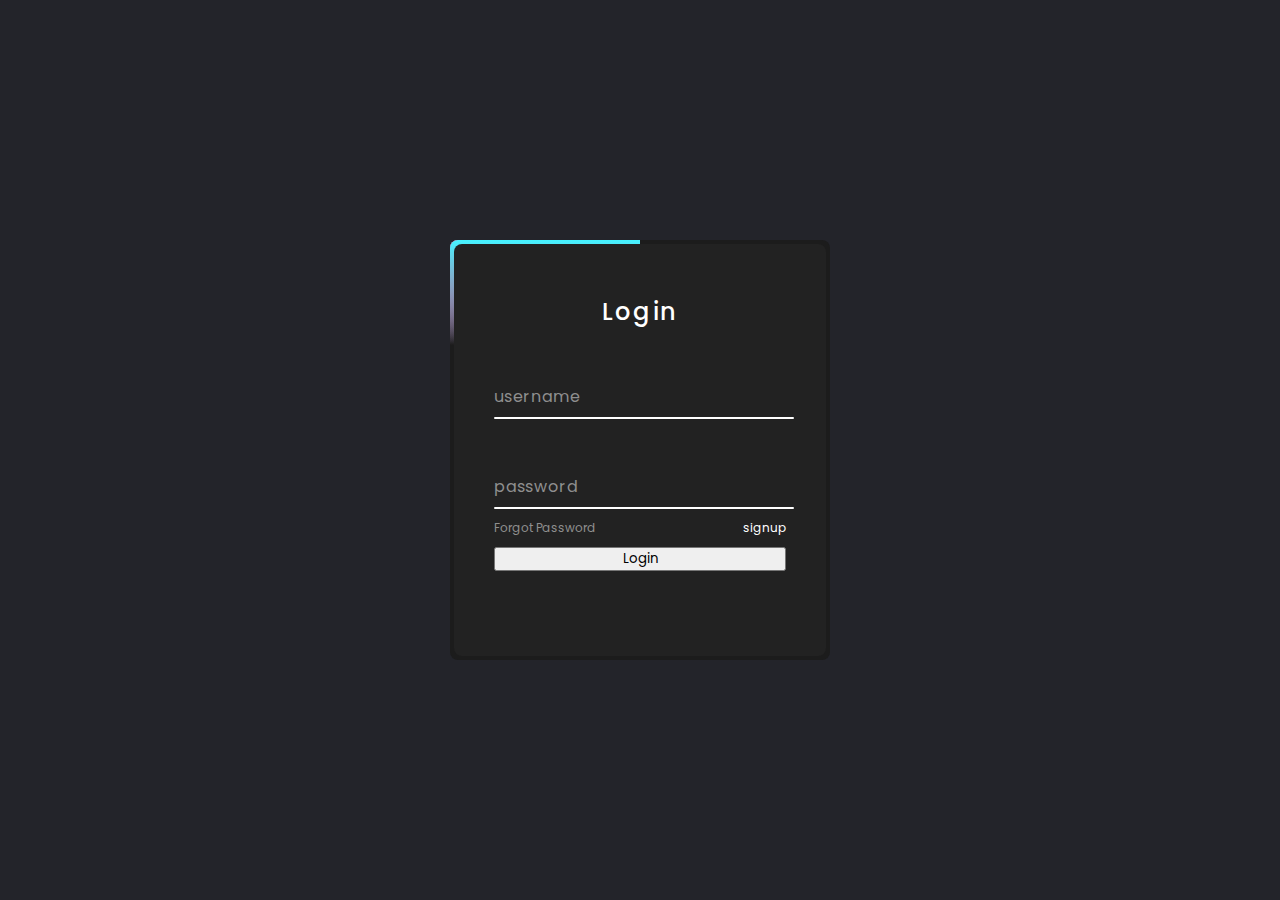
<file: login.html>
<!DOCTYPE html>
<html lang="en">
<head>
    <meta charset="UTF-8">
    <meta name="viewport" content="width=device-width, initial-scale=1.0">
    <title>login</title>
    <link rel="stylesheet" href="style2.css">
    <link rel="stylesheet" href="signup.html">
</head>
<body>
    <div class="box">
        <span class="borderline"></span>
        <form>
            <h2>Login</h2>
            <div class="inputbox">
                <input type="text" required="required">
                <span>username</span>
                <i></i>
            </div>
            <div class="inputbox">
                <input type="password" required="required">
                <span>password</span>
                <i></i>
            </div>
            <div class="links">
                <a href="#">Forgot Password</a>
                <a href="signup.html">signup</a>
            </div>  
            <input type="submit" value="Login"> 
        </form>
    </div>
</body>
</html>
</file>
<file: style2.css>
@import url('https://fonts.googleapis.com/css2?family=Poppins:ital,wght@0,100;0,200;0,300;0,400;0,500;0,600;0,700;0,800;0,900;1,100;1,200;1,300;1,400;1,500;1,600;1,700;1,800;1,900&display=swap" rel="stylesheet');

*{
    margin: 0;
    padding: 0;
    box-sizing: border-box;
    font-family: 'poppins', sans-serif;   
}
body{
    display: flex;
    justify-content: center;
    align-items: center;
   min-height: 100vh;
   background: #23242a; 
}
.box{
    position: relative;
    width: 380px;
    height: 420px;
    background: #1c1c1c;
    border-radius: 8px;
    overflow: hidden;
}
.box::before{
    content: '';
    position: absolute;
    top: -50%;
    left: -50%;
    width: 380px;
    height: 420px;
    background: linear-gradient(0deg,transparent,transparent,#45f3ff,#45f3ff,#45f3ff);
    z-index: 1;
    transform-origin: bottom right;
    animation: animate 6s linear infinite;
}
.box::after{
    content: '';
    position: absolute;
    top: -50%;
    left: -50%;
    width: 380px;
    height: 420px;
    background: linear-gradient(0deg,transparent,transparent,#45f3ff,#45f3ff,#45f3ff);
    z-index: 1;
    transform-origin: bottom right;
    animation: animate 6s linear infinite;
    animation-delay: -3s;
}
.borderline{
    position: absolute;
    top: 0;
    inset: 0;
}
.borderline::before{
    content: '';
    position: absolute;
    top: -50%;
    left: -50%;
    width: 380px;
    height: 420px;
    background: linear-gradient(0deg,transparent,transparent,#ff2770,#ff2770,#ff2770);
    z-index: 1;
    transform-origin: bottom right;
    animation: animate 6s linear infinite;
    animation-delay: -1.5s;
}
.borderline::after{
    content: '';
    position: absolute;
    top: -50%;
    left: -50%;
    width: 380px;
    height: 420px;
    background: linear-gradient(0deg,transparent,transparent,#ff2770,#ff2770,#ff2770);
    z-index: 1;
    transform-origin: bottom right;
    animation: animate 6s linear infinite;
    animation-delay: -4.5s;
}
@keyframes animate{
    0%{
        transform: rotate(0deg);
    }

    100%{
        transform: rotate(360deg);
    }
}
.box form{
    position: absolute;
    inset: 4px;
    background: #222;
    padding: 50px 40px;
    border-radius: 8px;
    z-index: 2;
    display: flex;
    flex-direction: column;
}
.box form h2{
    color: #fff;
    font-weight: 500;
    text-align: center;
    letter-spacing: 0.1em;
}
.box form .inputbox{
    position: relative;
    width: 300px;
    margin-top: 35px;

}
.box form .inputbox input{
    position: relative;
    width: 100%;
    padding: 20px 10px 10px;
    background: transparent;
    outline: none;
    border: none;
    box-shadow: none;
    color: #23242a;
    font-size: 1em;
    letter-spacing: 0.05em;
    transition: 0.5s;
    z-index: 10;
}
.box form .inputbox span{
    position: absolute;
    left: 0%;
    padding: 20px 0px 10px;
    pointer-events: none;
    color: #8f8f8f;
    font-size: 1em;
    letter-spacing: 0.05em;
    transition: 0.5s;
}
.box form .inputbox input:valid ~ span,
.box form .inputbox input:focus ~ span
{
    color: #fff;
    font-size: 0.75em;
    transform: translateY(-34px);
}
.box form .inputbox i{
    position: absolute;
    left: 0;
    bottom: 0;
    width: 100%;
    height: 2px;
    background: #fff;
    border-radius: 4px;
    overflow: hidden;
    transition: 0.5s;
    pointer-events: none;
}
.box form .inputbox input:valid ~ i,
.box form .inputbox input:focus ~ i
{
    height: 44px;
}
.box form .links{
    display: flex;
    justify-content: space-between;

}
.box form .links a{
    margin: 10px 0;
    font-size: 0.75em;
    color: #8f8f8f;
    text-decoration: none;
}
.box form .links a:hover,
.box form .links a:nth-child(2)
{
    color: #fff;

}
.box form .inputbox input[type="submit"]
{
    border: none;
    outline: none;
    padding: 9px 25px;
    background: #fff;
    cursor: pointer;
    font-size: 0.9em;
    border-radius: 4px;
    font-weight: 600;
    width: 100px;
    margin-top: 9px;
}
.box form .inputbox input[type="submit"]:active
{
    opacity: 0.8;
}
</file>
